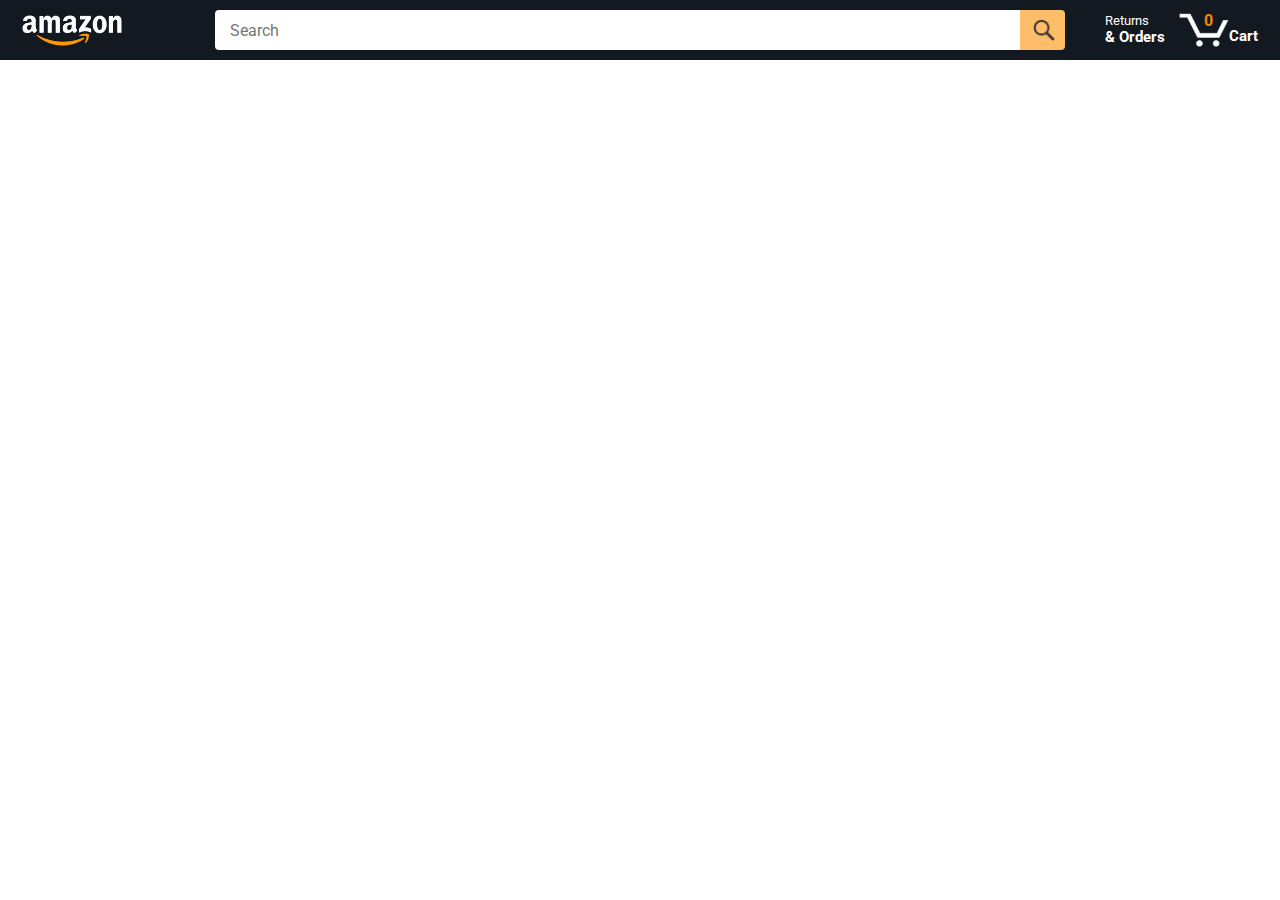
<file: index.html>
<!DOCTYPE html>
<html>
  <head>
    <title>Amazon Project</title>

    <!-- This code is needed for responsive design to work.
      (Responsive design = make the website look good on
      smaller screen sizes like a phone or a tablet). -->
    <meta name="viewport" content="width=device-width, initial-scale=1" />

    <!-- Load a font called Roboto from Google Fonts. -->
    <link rel="preconnect" href="https://fonts.googleapis.com" />
    <link rel="preconnect" href="https://fonts.gstatic.com" crossorigin />
    <link
      href="https://fonts.googleapis.com/css2?family=Roboto:wght@400;500;700&display=swap"
      rel="stylesheet"
    />

    <!-- Here are the CSS files for this page. -->
    <link rel="stylesheet" href="styles/shared/general.css" />
    <link rel="stylesheet" href="styles/shared/amazon-header.css" />
    <link rel="stylesheet" href="styles/pages/amazon.css" />
  </head>
  <body>
    <div class="amazon-header">
      <div class="amazon-header-left-section">
        <a href="index.html" class="header-link">
          <img class="amazon-logo" src="images/amazon-logo-white.png" />
          <img
            class="amazon-mobile-logo"
            src="images/amazon-mobile-logo-white.png"
          />
        </a>
      </div>

      <div class="amazon-header-middle-section">
        <input
          class="search-bar js-search-bar"
          type="text"
          placeholder="Search"
        />

        <button class="search-button js-search-button">
          <img class="search-icon" src="images/icons/search-icon.png" />
        </button>
      </div>

      <div class="amazon-header-right-section">
        <a class="orders-link header-link" href="orders.html">
          <span class="returns-text">Returns</span>
          <span class="orders-text">& Orders</span>
        </a>

        <a class="cart-link header-link" href="checkout.html">
          <img class="cart-icon" src="images/icons/cart-icon.png" />
          <div class="cart-quantity js-cart-quantity">0</div>
          <div class="cart-text">Cart</div>
        </a>
      </div>
    </div>

    <div class="main">
      <div class="products-grid js-products-grid"></div>
    </div>

    <script type="module" src="scripts/amazon.js"></script>
  </body>
</html>
</file>
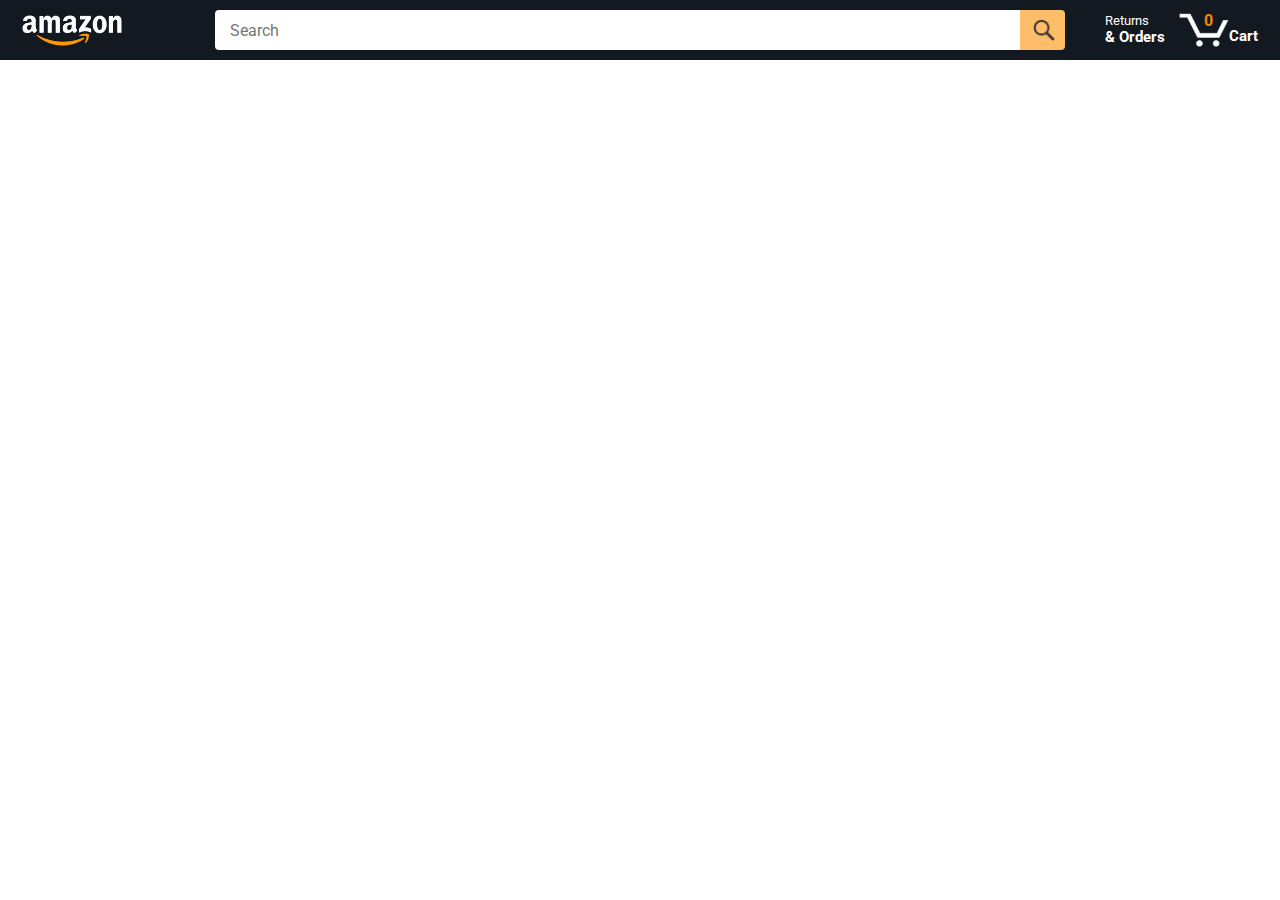
<file: amazon.html>
<!DOCTYPE html>
<html>
  <head>
    <title>Amazon Project</title>

    <!-- This code is needed for responsive design to work.
      (Responsive design = make the website look good on
      smaller screen sizes like a phone or a tablet). -->
    <meta name="viewport" content="width=device-width, initial-scale=1" />

    <!-- Load a font called Roboto from Google Fonts. -->
    <link rel="preconnect" href="https://fonts.googleapis.com" />
    <link rel="preconnect" href="https://fonts.gstatic.com" crossorigin />
    <link
      href="https://fonts.googleapis.com/css2?family=Roboto:wght@400;500;700&display=swap"
      rel="stylesheet"
    />

    <!-- Here are the CSS files for this page. -->
    <link rel="stylesheet" href="styles/shared/general.css" />
    <link rel="stylesheet" href="styles/shared/amazon-header.css" />
    <link rel="stylesheet" href="styles/pages/amazon.css" />
  </head>
  <body>
    <div class="amazon-header">
      <div class="amazon-header-left-section">
        <a href="amazon.html" class="header-link">
          <img class="amazon-logo" src="images/amazon-logo-white.png" />
          <img
            class="amazon-mobile-logo"
            src="images/amazon-mobile-logo-white.png"
          />
        </a>
      </div>

      <div class="amazon-header-middle-section">
        <input
          class="search-bar js-search-bar"
          type="text"
          placeholder="Search"
        />

        <button class="search-button js-search-button">
          <img class="search-icon" src="images/icons/search-icon.png" />
        </button>
      </div>

      <div class="amazon-header-right-section">
        <a class="orders-link header-link" href="orders.html">
          <span class="returns-text">Returns</span>
          <span class="orders-text">& Orders</span>
        </a>

        <a class="cart-link header-link" href="checkout.html">
          <img class="cart-icon" src="images/icons/cart-icon.png" />
          <div class="cart-quantity js-cart-quantity">0</div>
          <div class="cart-text">Cart</div>
        </a>
      </div>
    </div>

    <div class="main">
      <div class="products-grid js-products-grid"></div>
    </div>

    <script type="module" src="scripts/amazon.js"></script>
  </body>
</html>
</file>
<file: styles/shared/general.css>
body {
  font-family: Roboto, Arial;
  color: rgb(33, 33, 33);
  /* The <body> element has a default margin of 8px
     on all sides. This removes the default margins. */
  margin: 0;
}

/* <p> elements have a default margin on the top
   and bottom. This removes the default margins. */
p {
  margin: 0;
}

button {
  cursor: pointer;
}

select {
  cursor: pointer;
}

input, select, button {
  font-family: Roboto, Arial;
}

.button-primary {
  color: rgb(33, 33, 33);
  background-color: rgb(255, 216, 20);
  border: 1px solid rgb(252, 210, 0);
  border-radius: 8px;
  cursor: pointer;
  box-shadow: 0 2px 5px rgba(213, 217, 217, 0.5);
}

.button-primary:hover {
  background-color: rgb(247, 202, 0);
  border: 1px solid rgb(242, 194, 0);
}

.button-primary:active {
  background: rgb(255, 216, 20);
  border-color: rgb(252, 210, 0);
  box-shadow: none;
}

.button-secondary {
  color: rgb(33, 33, 33);
  background: white;
  border: 1px solid rgb(213, 217, 217);
  border-radius: 8px;
  cursor: pointer;
  box-shadow: 0 2px 5px rgba(213, 217, 217, 0.5);
}

.button-secondary:hover {
  background-color: rgb(247, 250, 250);
}

.button-secondary:active {
  background-color: rgb(237, 253, 255);
  box-shadow: none;
}

/* These styles will limit text to 2 lines. Anything
   beyond 2 lines will be replaced with "..."
   You can find this code by using an A.I. tool or by
   searching in Google.
   https://css-tricks.com/almanac/properties/l/line-clamp/ */
.limit-text-to-2-lines {
  display: -webkit-box;
  -webkit-line-clamp: 2;
  -webkit-box-orient: vertical;
  overflow: hidden;
}

.link-primary {
  color: rgb(1, 124, 182);
  cursor: pointer;
}

.link-primary:hover {
  color: rgb(196, 80, 0);
}

/* Styles for dropdown selectors. */
select {
  color: rgb(33, 33, 33);
  background-color: rgb(240, 240, 240);
  border: 1px solid rgb(213, 217, 217);
  border-radius: 8px;
  padding: 3px 5px;
  font-size: 15px;
  cursor: pointer;
  box-shadow: 0 2px 5px rgba(213, 217, 217, 0.5);
}

select:focus,
input:focus {
  outline: 2px solid rgb(255, 153, 0);
}
</file>
<file: styles/shared/amazon-header.css>
.amazon-header {
  background-color: rgb(19, 25, 33);
  color: white;
  padding-left: 15px;
  padding-right: 15px;

  display: flex;
  align-items: center;
  justify-content: space-between;

  position: fixed;
  top: 0;
  left: 0;
  right: 0;
  height: 60px;
}

.amazon-header-left-section {
  width: 180px;
}

@media (max-width: 800px) {
  .amazon-header-left-section {
    width: unset;
  }
}

.header-link {
  display: inline-block;
  padding: 6px;
  border-radius: 2px;
  cursor: pointer;
  text-decoration: none;
  border: 1px solid rgba(0, 0, 0, 0);
}

.header-link:hover {
  border: 1px solid white;
}

.amazon-logo {
  width: 100px;
  margin-top: 5px;
}

.amazon-mobile-logo {
  display: none;
}

@media (max-width: 575px) {
  .amazon-logo {
    display: none;
  }

  .amazon-mobile-logo {
    display: block;
    height: 35px;
    margin-top: 5px;
  }
}

.amazon-header-middle-section {
  flex: 1;
  max-width: 850px;
  margin-left: 10px;
  margin-right: 10px;
  display: flex;
}

.search-bar {
  flex: 1;
  width: 0;
  font-size: 16px;
  height: 38px;
  padding-left: 15px;
  border: none;
  border-top-left-radius: 4px;
  border-bottom-left-radius: 4px;
  border-top-right-radius: 0;
  border-bottom-right-radius: 0;
}

.search-button {
  background-color: rgb(254, 189, 105);
  border: none;
  width: 45px;
  height: 40px;
  border-top-right-radius: 4px;
  border-bottom-right-radius: 4px;
  flex-shrink: 0;
}

.search-icon {
  height: 22px;
  margin-left: 2px;
  margin-top: 3px;
}

.amazon-header-right-section {
  width: 180px;
  flex-shrink: 0;
  display: flex;
  justify-content: end;
}

.orders-link {
  color: white;
}

.returns-text {
  display: block;
  font-size: 13px;
}

.orders-text {
  display: block;
  font-size: 15px;
  font-weight: 700;
}

.cart-link {
  color: white;
  display: flex;
  align-items: center;
  position: relative;
}

.cart-icon {
  width: 50px;
}

.cart-text {
  margin-top: 12px;
  font-size: 15px;
  font-weight: 700;
}

.cart-quantity {
  color: rgb(240, 136, 4);
  font-size: 16px;
  font-weight: 700;

  position: absolute;
  top: 4px;
  left: 22px;
  
  width: 26px;
  text-align: center;
}
</file>
<file: styles/pages/amazon.css>
.main {
  margin-top: 60px;
}

.products-grid {
  display: grid;

  /* - In CSS Grid, 1fr means a column will take up the
       remaining space in the grid.
     - If we write 1fr 1fr ... 1fr; 8 times, this will
       divide the grid into 8 columns, each taking up an
       equal amount of the space.
     - repeat(8, 1fr); is a shortcut for repeating "1fr"
       8 times (instead of typing out "1fr" 8 times).
       repeat(...) is a special property that works with
       display: grid; */
  grid-template-columns: repeat(8, 1fr);
}

/* @media is used to create responsive design (making the
   website look good on any screen size). This @media
   means when the screen width is 2000px or less, we
   will divide the grid into 7 columns instead of 8. */
@media (max-width: 2000px) {
  .products-grid {
    grid-template-columns: repeat(7, 1fr);
  }
}

/* This @media means when the screen width is 1600px or
   less, we will divide the grid into 6 columns. */
@media (max-width: 1600px) {
  .products-grid {
    grid-template-columns: repeat(6, 1fr);
  }
}

@media (max-width: 1300px) {
  .products-grid {
    grid-template-columns: repeat(5, 1fr);
  }
}

@media (max-width: 1000px) {
  .products-grid {
    grid-template-columns: repeat(4, 1fr);
  }
}

@media (max-width: 800px) {
  .products-grid {
    grid-template-columns: repeat(3, 1fr);
  }
}

@media (max-width: 575px) {
  .products-grid {
    grid-template-columns: repeat(2, 1fr);
  }
}

@media (max-width: 450px) {
  .products-grid {
    grid-template-columns: 1fr;
  }
}

.product-container {
  padding-top: 40px;
  padding-bottom: 25px;
  padding-left: 25px;
  padding-right: 25px;

  border-right: 1px solid rgb(231, 231, 231);
  border-bottom: 1px solid rgb(231, 231, 231);

  display: flex;
  flex-direction: column;
}

.product-image-container {
  display: flex;
  justify-content: center;
  align-items: center;

  height: 180px;
  margin-bottom: 20px;
}

.product-image {
  /* Images will overflow their container by default. To
    prevent this, we set max-width and max-height to 100%
    so they stay inside their container. */
  max-width: 100%;
  max-height: 100%;
}

.product-name {
  height: 40px;
  margin-bottom: 5px;
}

.product-rating-container {
  display: flex;
  align-items: center;
  margin-bottom: 10px;
}

.product-rating-stars {
  width: 100px;
  margin-right: 6px;
}

.product-rating-count {
  color: rgb(1, 124, 182);
  cursor: pointer;
  margin-top: 3px;
}

.product-price {
  font-weight: 700;
  margin-bottom: 10px;
}

.product-quantity-container {
  margin-bottom: 17px;
}

.product-spacer {
  flex: 1;
}

.added-to-cart {
  color: rgb(6, 125, 98);
  font-size: 16px;

  display: flex;
  align-items: center;
  margin-bottom: 8px;

  /* At first, the "Added to cart" message will
     be invisible. Use JavaScript to change the
     opacity and make it visible. */
  opacity: 0;
}

.added-to-cart img {
  height: 20px;
  margin-right: 5px;
}

.add-to-cart-button {
  width: 100%;
  padding: 8px;
  border-radius: 50px;
}
.added-to-cart-visible {
  opacity: 1;
}
</file>
